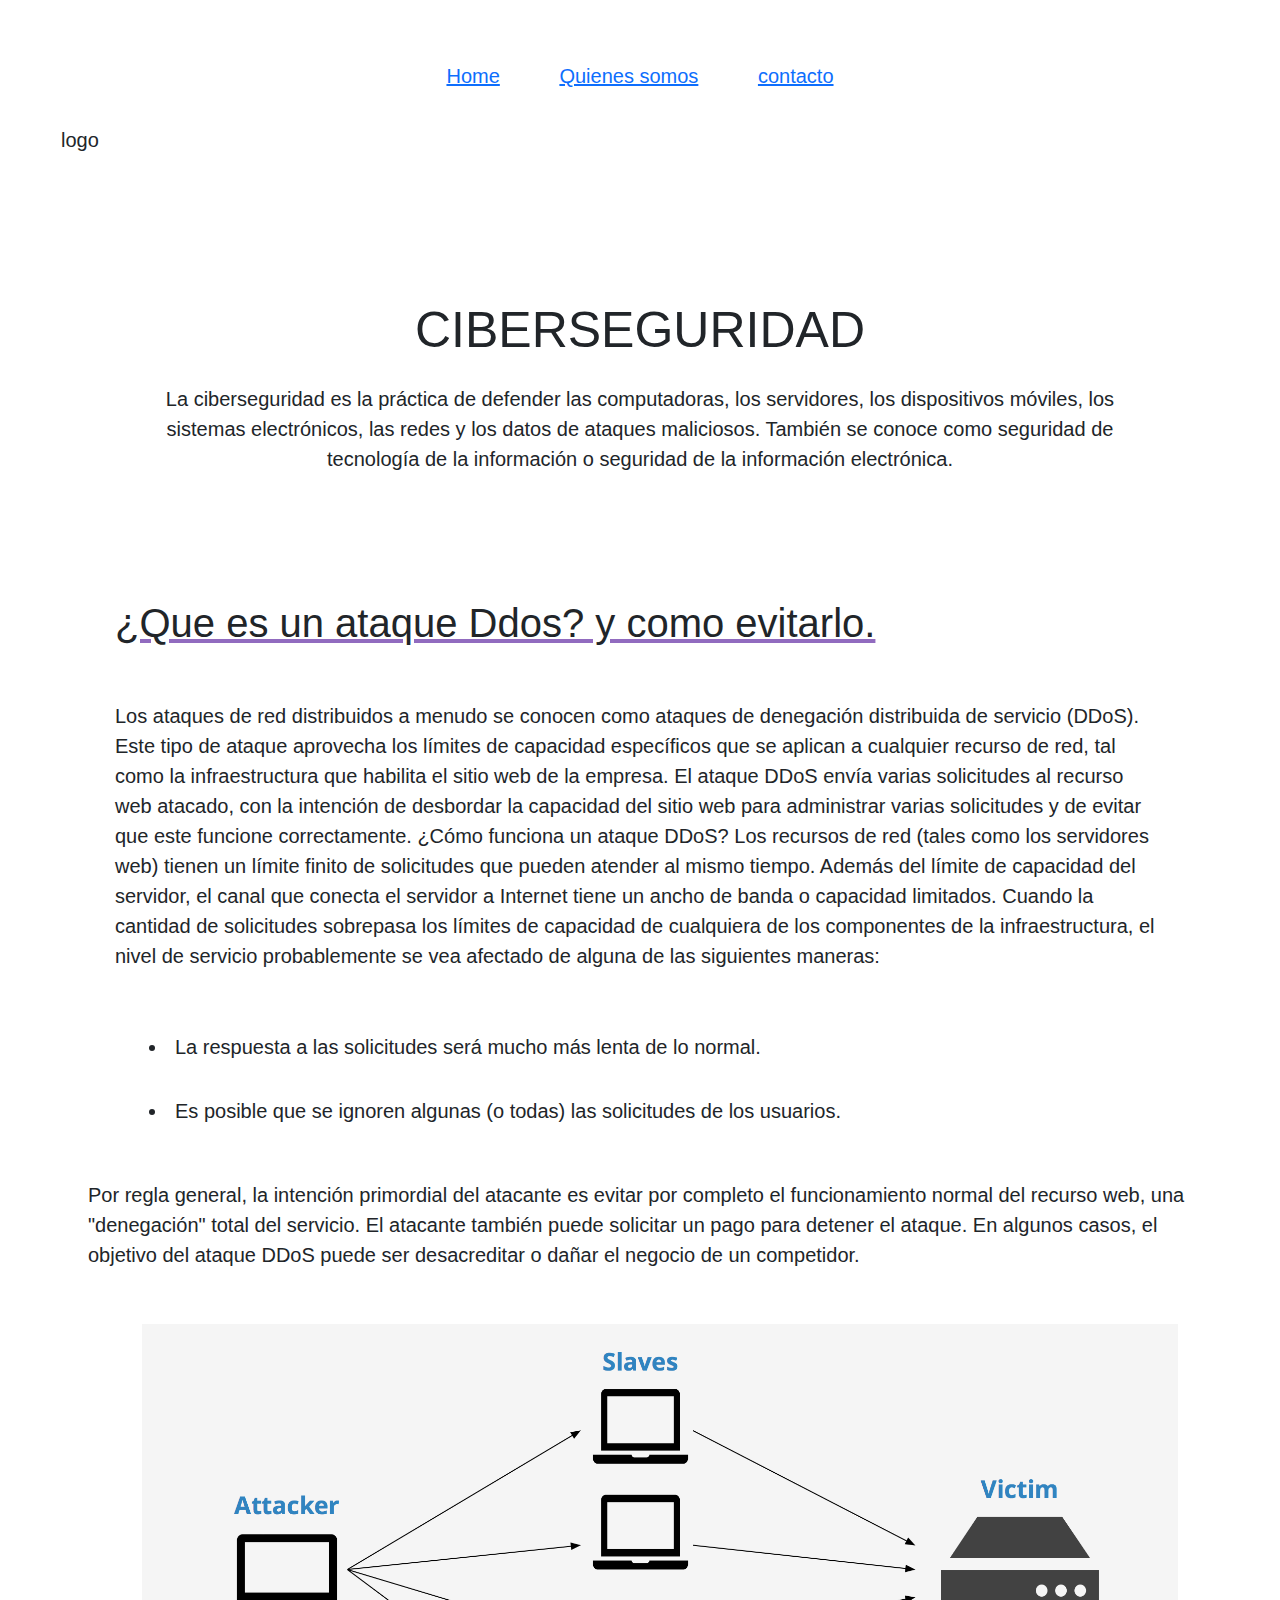
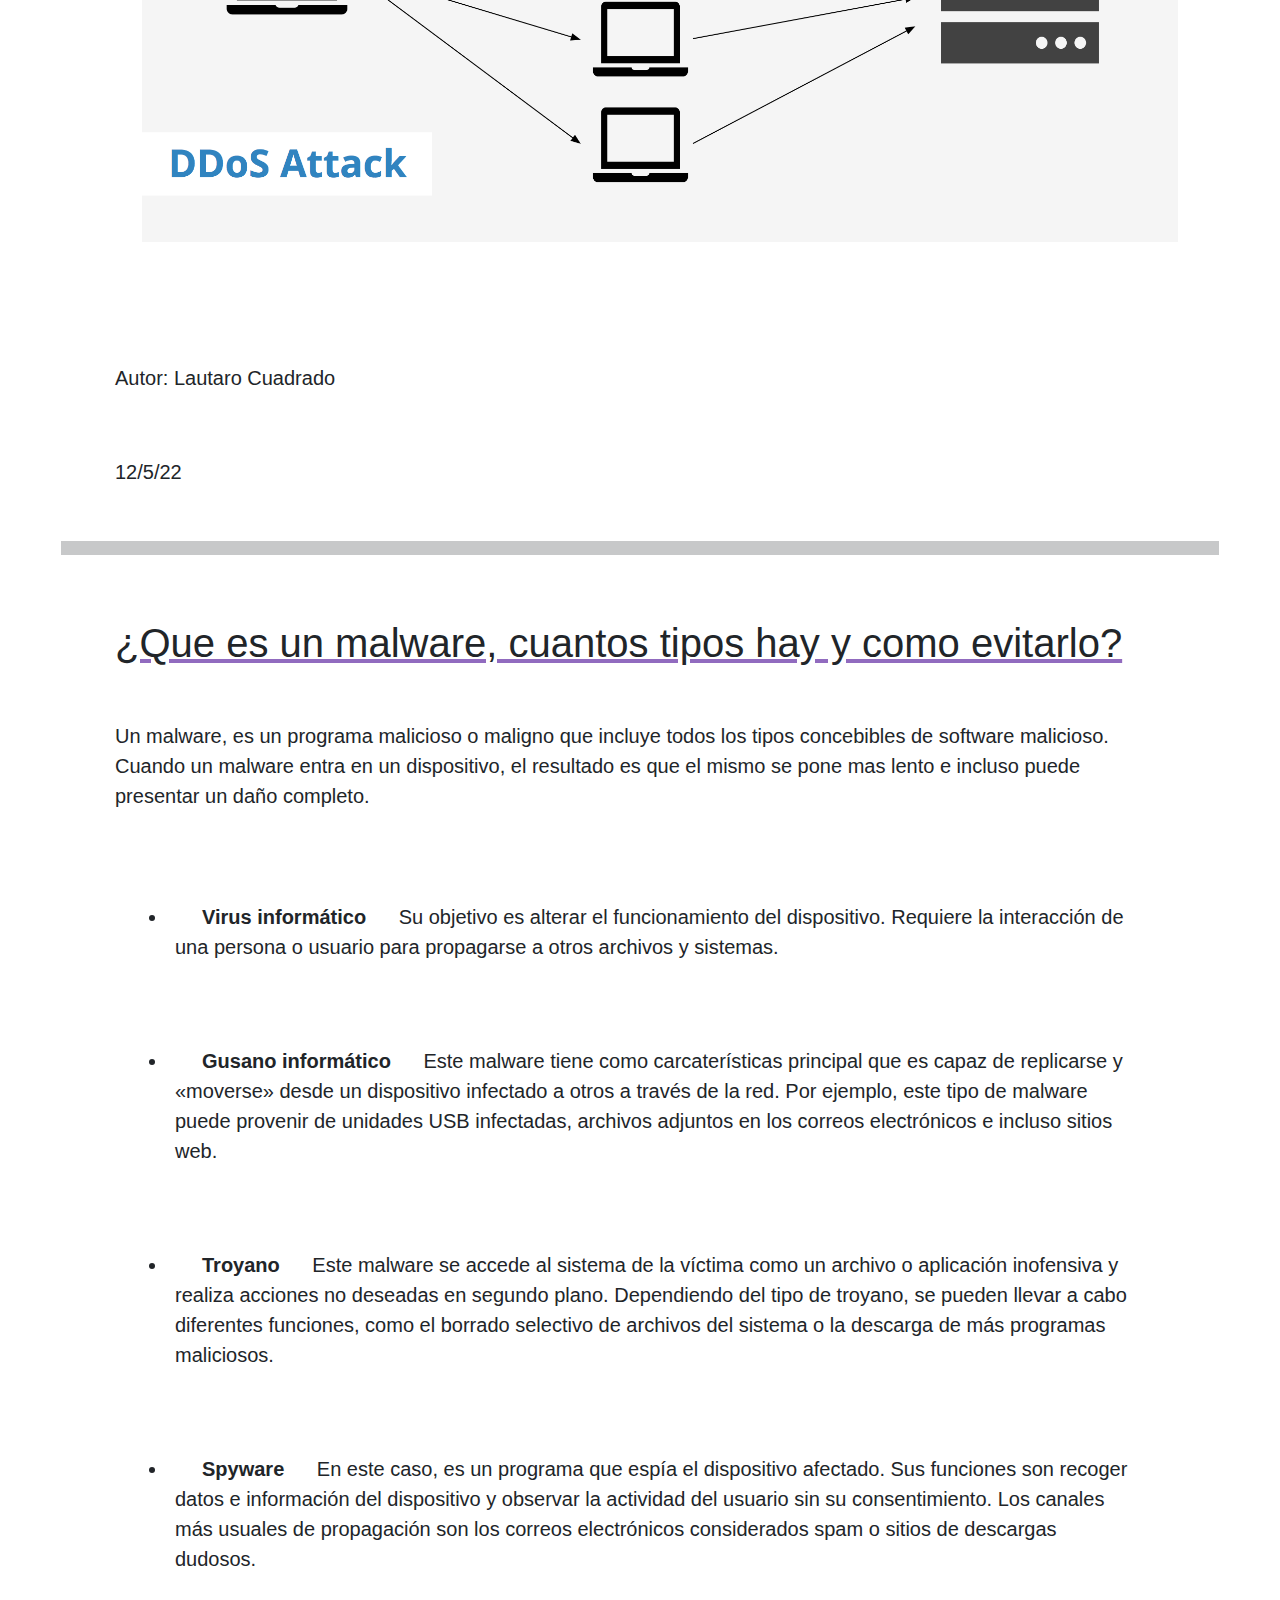
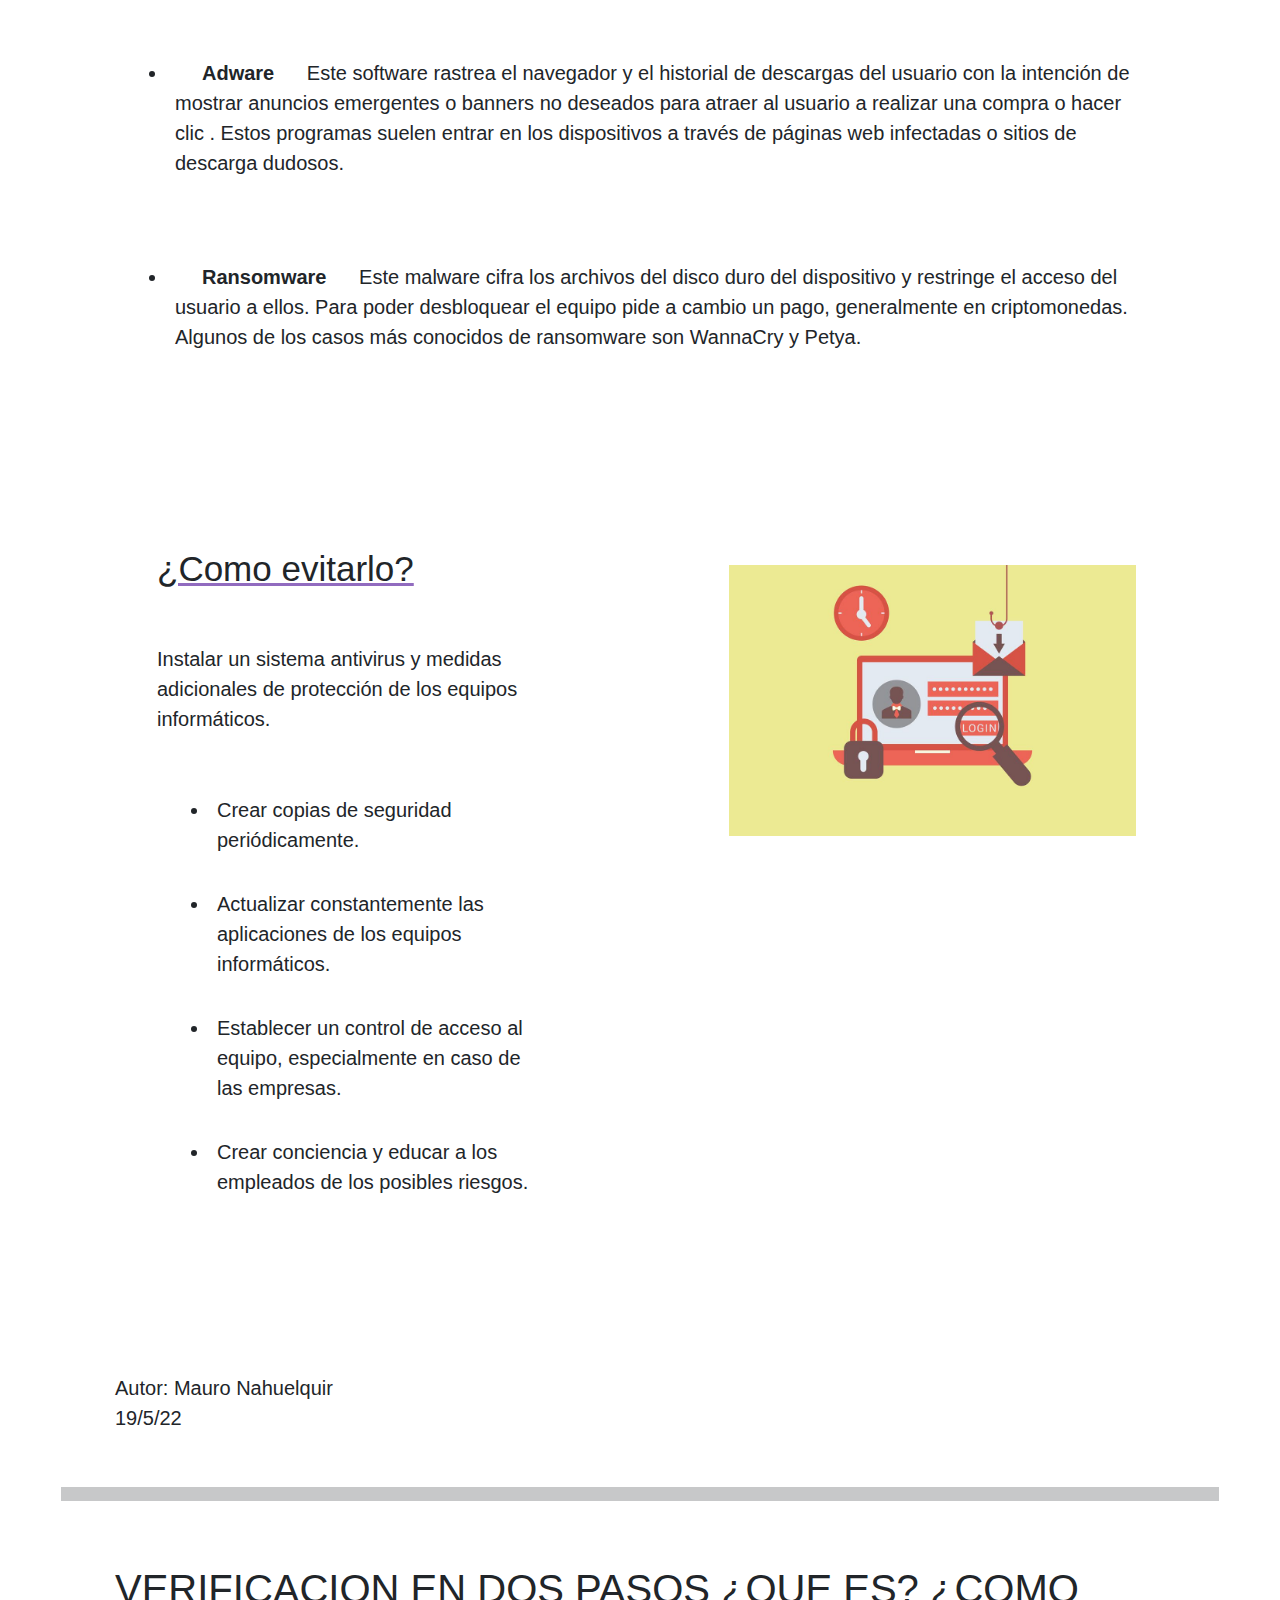
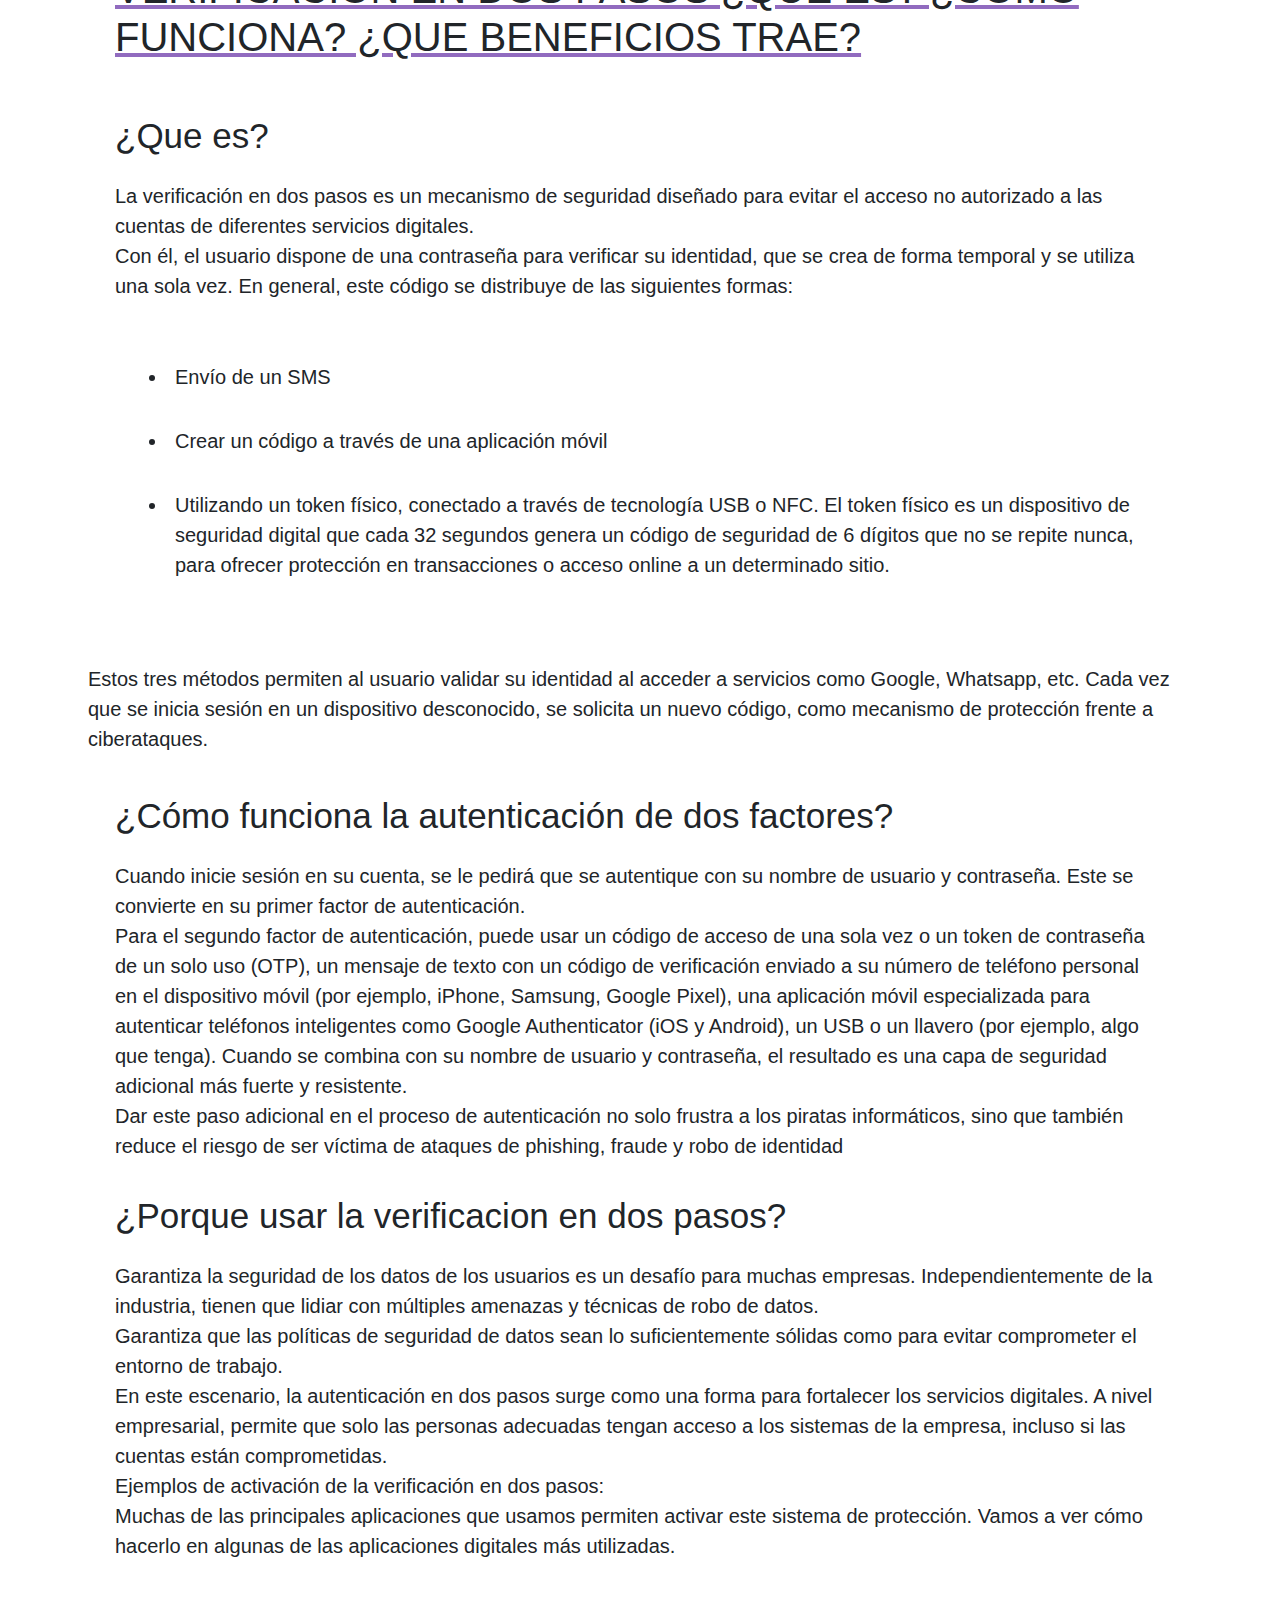
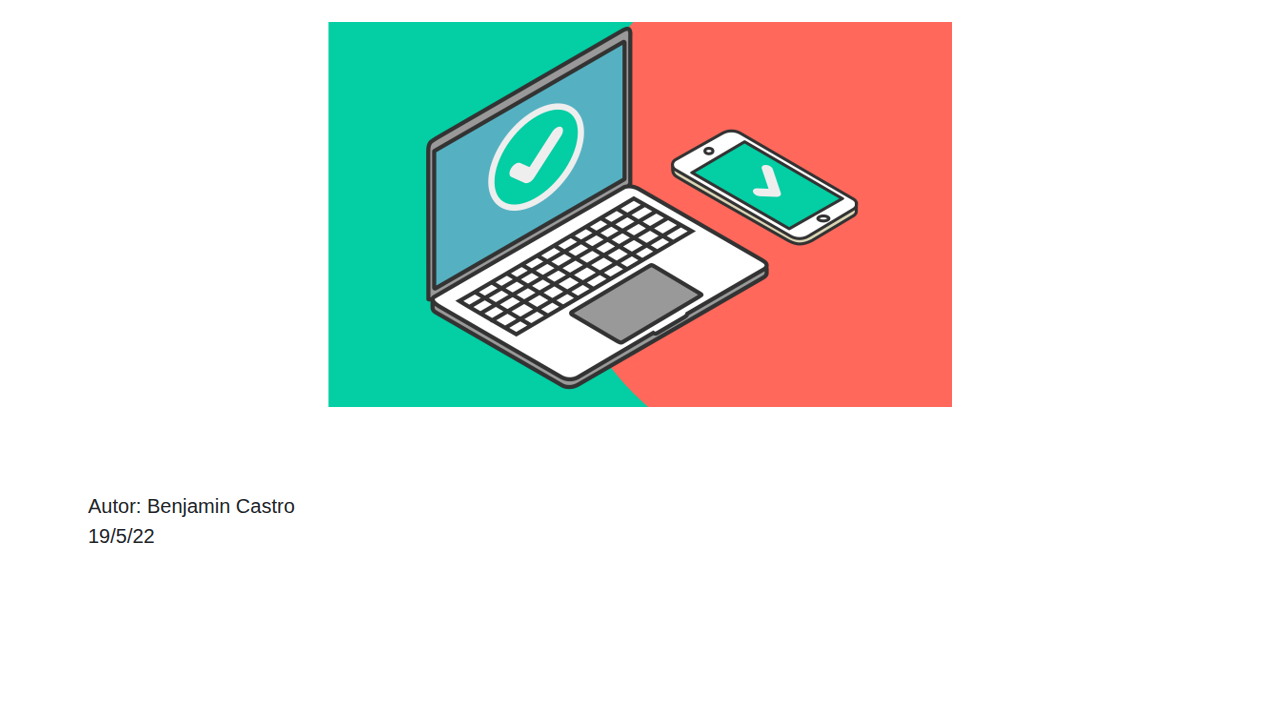
<file: index.html>
<!DOCTYPE html>
<html lang="en">

<head>
    <meta charset="UTF-8">
    <link rel="stylesheet" href="hola.css">
    <link rel="preconnect" href="https://fonts.googleapis.com">
    <meta http-equiv="X-UA-Compatible" content="IE=edge">
    <meta name="viewport" content="width=device-width, initial-scale=1.0">
    <link rel="stylesheet" href="/bootstrap/css/bootstrap.css">
    <title>Ciber Seguridad</title>
</head>

<body>

    <nav>
        <a href="index.html">Home</a>
        
        <a href="quienes_somos.html">Quienes somos</a>

        <a href="contacto.html">contacto</a>


    </nav>

    
    <header>
        logo

    </header>
   

    <br>
    <section>

        <article class="presentacion">
            <div class="centrado" >
            <h1>CIBERSEGURIDAD</h1>
            <p>
                La ciberseguridad es la práctica de defender las computadoras, los servidores, los dispositivos móviles, los sistemas electrónicos, las redes y los datos de ataques maliciosos. También se conoce como seguridad de tecnología de la información o seguridad de la información electrónica.
            </p>
            </div> 
        </article>




        <article class="ataque_ddos">
           <u> 
            <h2>
                ¿Que es un ataque Ddos? y como evitarlo.
            </h2>
           </u>
            <p>
            Los ataques de red distribuidos a menudo se conocen como ataques de denegación distribuida de servicio (DDoS). Este tipo de ataque aprovecha los límites de capacidad específicos que se aplican a cualquier recurso de red, tal como la infraestructura que habilita el sitio web de la empresa. El ataque DDoS envía varias solicitudes al recurso web atacado, con la intención de desbordar la capacidad del sitio web para administrar varias solicitudes y de evitar que este funcione correctamente.
            ¿Cómo funciona un ataque DDoS?
            Los recursos de red (tales como los servidores web) tienen un límite finito de solicitudes que pueden atender al mismo tiempo. Además del límite de capacidad del servidor, el canal que conecta el servidor a Internet tiene un ancho de banda o capacidad limitados. Cuando la cantidad de solicitudes sobrepasa los límites de capacidad de cualquiera de los componentes de la infraestructura, el nivel de servicio probablemente se vea afectado de alguna de las siguientes maneras:
            </p>

            <ul>
                <li>La respuesta a las solicitudes será mucho más lenta de lo normal.</li>

                <li>Es posible que se ignoren algunas (o todas) las solicitudes de los usuarios.</li>
            </ul>
            Por regla general, la intención primordial del atacante es evitar por completo el funcionamiento normal del recurso web, una "denegación" total del servicio. El atacante también puede solicitar un pago para detener el ataque. En algunos casos, el objetivo del ataque DDoS puede ser desacreditar o dañar el negocio de un competidor.

            
            <div class="centrado">
                <img  src="img/ddos-attack.png" alt="ataque_ddos">
            </div>

            <br>
            <br>

            <p>Autor: Lautaro Cuadrado</p>
            <br>
            <p>12/5/22</p>

        </article>

        <hr>

        <article class="que_es_un_malware">
            <u>
            <h2>
                ¿Que es un malware, cuantos tipos hay y como evitarlo?
            </h2>
            </u>
            <p> Un malware, es un programa malicioso o maligno que incluye todos los tipos concebibles de software malicioso. Cuando un malware entra en un dispositivo, el resultado es que el mismo se pone mas lento e incluso puede presentar un daño completo.
                <br>
                <br>

                <ul>
                <li><b>Virus informático</b> Su objetivo es alterar el funcionamiento del dispositivo. Requiere la interacción de una persona o usuario para propagarse a otros archivos y sistemas.</li>
                <br>
               <li>
                    <b>Gusano informático</b> Este malware tiene como carcaterísticas principal que es capaz de replicarse y «moverse» desde un dispositivo infectado a otros a través de la red. Por ejemplo, este tipo de malware puede provenir de unidades USB infectadas, archivos adjuntos en los correos electrónicos e incluso sitios web.</li>
                <br>
                <li>
                    <b>Troyano</b> Este malware se accede al sistema de la víctima como un archivo o aplicación inofensiva y realiza acciones no deseadas en segundo plano. Dependiendo del tipo de troyano, se pueden llevar a cabo diferentes funciones, como el borrado selectivo de archivos del sistema o la descarga de más programas maliciosos.
                    </li>
                <br>
                <li> 
                <b>Spyware</b> En este caso, es un programa que espía el dispositivo afectado. Sus funciones son recoger datos e información del dispositivo y observar la actividad del usuario sin su consentimiento. Los canales más usuales de propagación son los correos electrónicos considerados spam o sitios de descargas dudosos.</li>
                <br>
                <li>

                <b>Adware</b> Este software rastrea el navegador y el historial de descargas del usuario con la intención de mostrar anuncios emergentes o banners no deseados para atraer al usuario a realizar una compra o hacer clic . Estos programas suelen entrar en los dispositivos a través de páginas web infectadas o sitios de descarga dudosos.
                </li> <br>
                <li>
                    <b>Ransomware</b> Este malware cifra los archivos del disco duro del dispositivo y restringe el acceso del usuario a ellos. Para poder desbloquear el equipo pide a cambio un pago, generalmente en criptomonedas. Algunos de los casos más conocidos de ransomware son WannaCry y Petya.</p></li>
                </ul>
                <br>

                <div class="container-fluid">
                    <div class="row">
                        <div class="col-md 5">
                        <u>
                        <h3>
                            ¿Como evitarlo?
                        </h3>
                        </u>
                        
                        <p>Instalar un sistema antivirus y medidas adicionales de protección de los equipos informáticos.
                        <ul>
                            <li>Crear copias de seguridad periódicamente.</li>
                            <li>Actualizar constantemente las aplicaciones de los equipos informáticos.</li>
                            <li>Establecer un control de acceso al equipo, especialmente en caso de las empresas.</li>
                            <li>Crear conciencia y educar a los empleados de los posibles riesgos. </li>
                        
                        </ul> 
                        
                        </p>
                        </div>
                        <div class="col-md">
                            <div class="centrado">
                              <img src="img/malware.jpg" alt="malware">
                             </div>
                         </div>
                    </div>
                </div>
                    <p>
                        Autor: Mauro Nahuelquir 
                        <br>
                        19/5/22
                    </p>
        </article>
        <hr>
        <article>
            <u>
            <H2> 
                VERIFICACION EN DOS PASOS ¿QUE ES? ¿COMO FUNCIONA? ¿QUE BENEFICIOS TRAE?
            </H2>
            </u>
                <h3>
                    ¿Que es?
                </h3>

                <p>

                    La verificación en dos pasos es un mecanismo de seguridad diseñado para evitar el acceso no autorizado a las cuentas de diferentes servicios digitales.
                <br>
                Con él, el usuario dispone de una contraseña para verificar su identidad, que se crea de forma temporal y se utiliza una sola vez. En general, este código se distribuye de las siguientes formas:
                <br>
                <ul>

                <li> Envío de un SMS</li>

                 <li> Crear un código a través de una aplicación móvil</li>

               <li> Utilizando un token físico, conectado a través de tecnología USB o NFC. El token físico es un dispositivo de seguridad digital que cada 32 segundos genera un código de seguridad de 6 dígitos que no se repite nunca, para ofrecer protección en transacciones o acceso online a un determinado sitio.</li>
                </ul>
                <br>
                Estos tres métodos permiten al usuario validar su identidad al acceder a servicios como Google, Whatsapp, etc.
                Cada vez que se inicia sesión en un dispositivo desconocido, se solicita un nuevo código, como mecanismo de protección frente a ciberataques.

                </p>


                <h3>
                ¿Cómo funciona la autenticación de dos factores? </h3>
    
                <p>
                Cuando inicie sesión en su cuenta, se le pedirá que se autentique con su nombre de usuario y contraseña. Este se convierte en su primer factor de autenticación. 
                <br>
                Para el segundo factor de autenticación, puede usar un código de acceso de una sola vez o un token de contraseña de un solo uso (OTP), un mensaje de texto con un código de verificación enviado a su número de teléfono personal en el dispositivo móvil (por ejemplo, iPhone, Samsung, Google Pixel), una aplicación móvil especializada para autenticar teléfonos inteligentes como Google Authenticator (iOS y Android), un USB o un llavero (por ejemplo, algo que tenga). Cuando se combina con su nombre de usuario y contraseña, el resultado es una capa de seguridad adicional más fuerte y resistente. 
                <br>
                Dar este paso adicional en el proceso de autenticación no solo frustra a los piratas informáticos, sino que también reduce el riesgo de ser víctima de ataques de phishing, fraude y robo de identidad


            </p>
            <h3>
                ¿Porque usar la verificacion en dos pasos?

            </h3>

            <p>

                Garantiza la seguridad de los datos de los usuarios es un desafío para muchas empresas. Independientemente de la industria, tienen que lidiar con múltiples amenazas y técnicas de robo de datos.
                <br>
                Garantiza que las políticas de seguridad de datos sean lo suficientemente sólidas como para evitar comprometer el entorno de trabajo.
                <br>
                En este escenario, la autenticación en dos pasos surge como una forma para fortalecer los servicios digitales. A nivel empresarial, permite que solo las personas adecuadas tengan acceso a los sistemas de la empresa, incluso si las cuentas están comprometidas.
                <br>
                Ejemplos de activación de la verificación en dos pasos:
                <br>
                Muchas de las principales aplicaciones que usamos permiten activar este sistema de protección. Vamos a ver cómo hacerlo en algunas de las aplicaciones digitales más utilizadas.

                <div class="centrado">
                <img src="img/verificacion.png" alt="verificacion_dos_pasos"/>
                </div>

                <br>
                Autor: Benjamin Castro
                <br>
                19/5/22
            </p>

        </article>
    </section>


    <footer>


    </footer>


<script src="/bootstrap/js/bootstrap.bundle.js" ></script>

</body>

</html>
</file>
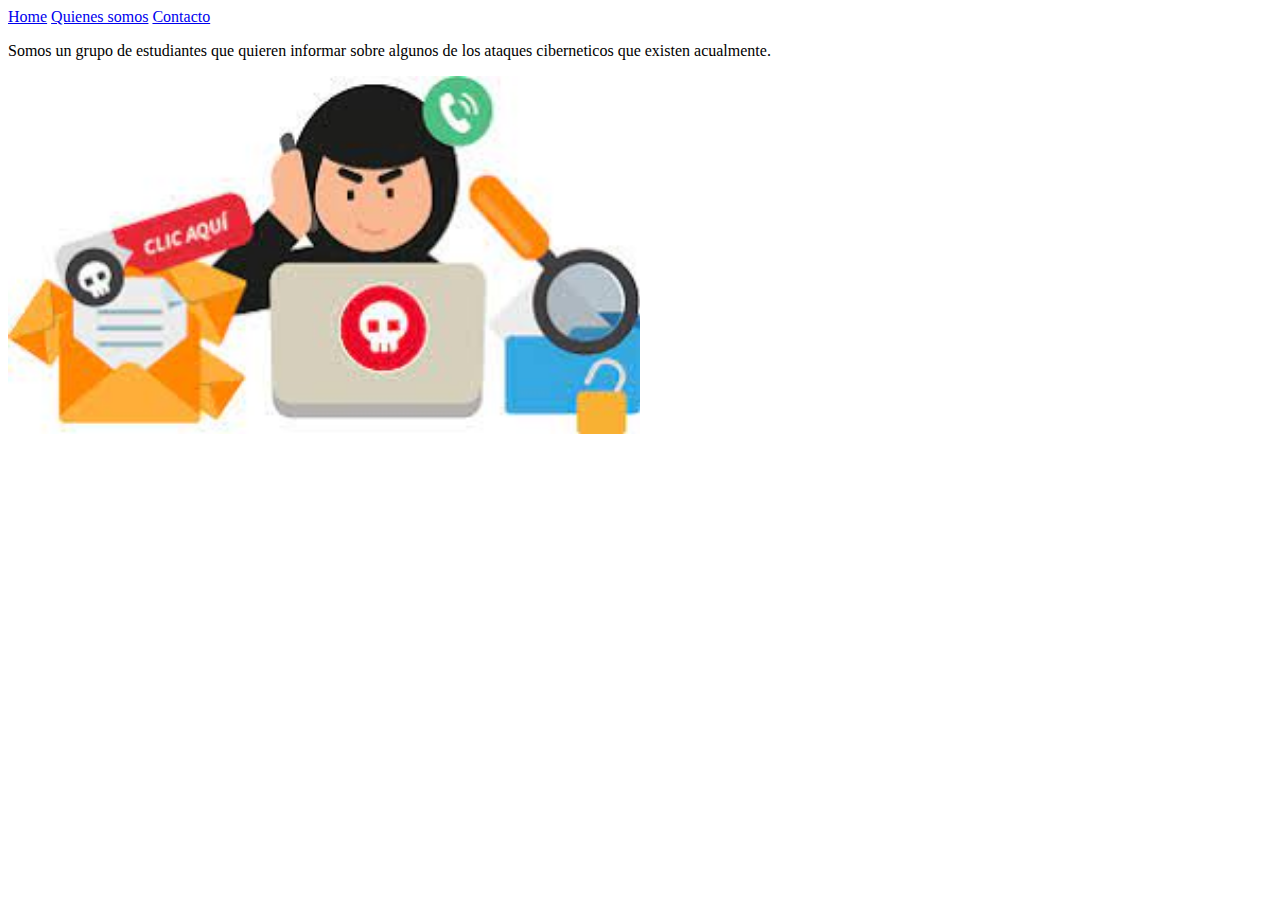
<file: quienes.somos.html>
<!DOCTYPE html>
<html lang="en">
<head>
    <meta charset="UTF-8">
    <meta http-equiv="X-UA-Compatible" content="IE=edge">
    <meta name="viewport" content="width=device-width, initial-scale=1.0">
    <title>Quienes Somos</title>
</head>
<body>
    
    <nav>
        <a href="index.html">Home</a>
        
        <a href="quienes.somos.html">Quienes somos</a>

        <a href="contacto.html">Contacto</a>


    </nav>
    
    <section>

        <article>
            <p>
                Somos un grupo de estudiantes que quieren informar sobre algunos de los ataques ciberneticos que existen acualmente.

            </p>

            <img width="50%" height="50%" src="/img/quienes_somos.jpg" alt="persona_malvada">
            

    </article>

    </section>









    <footer>


    </footer>


</body>
</html>
</file>
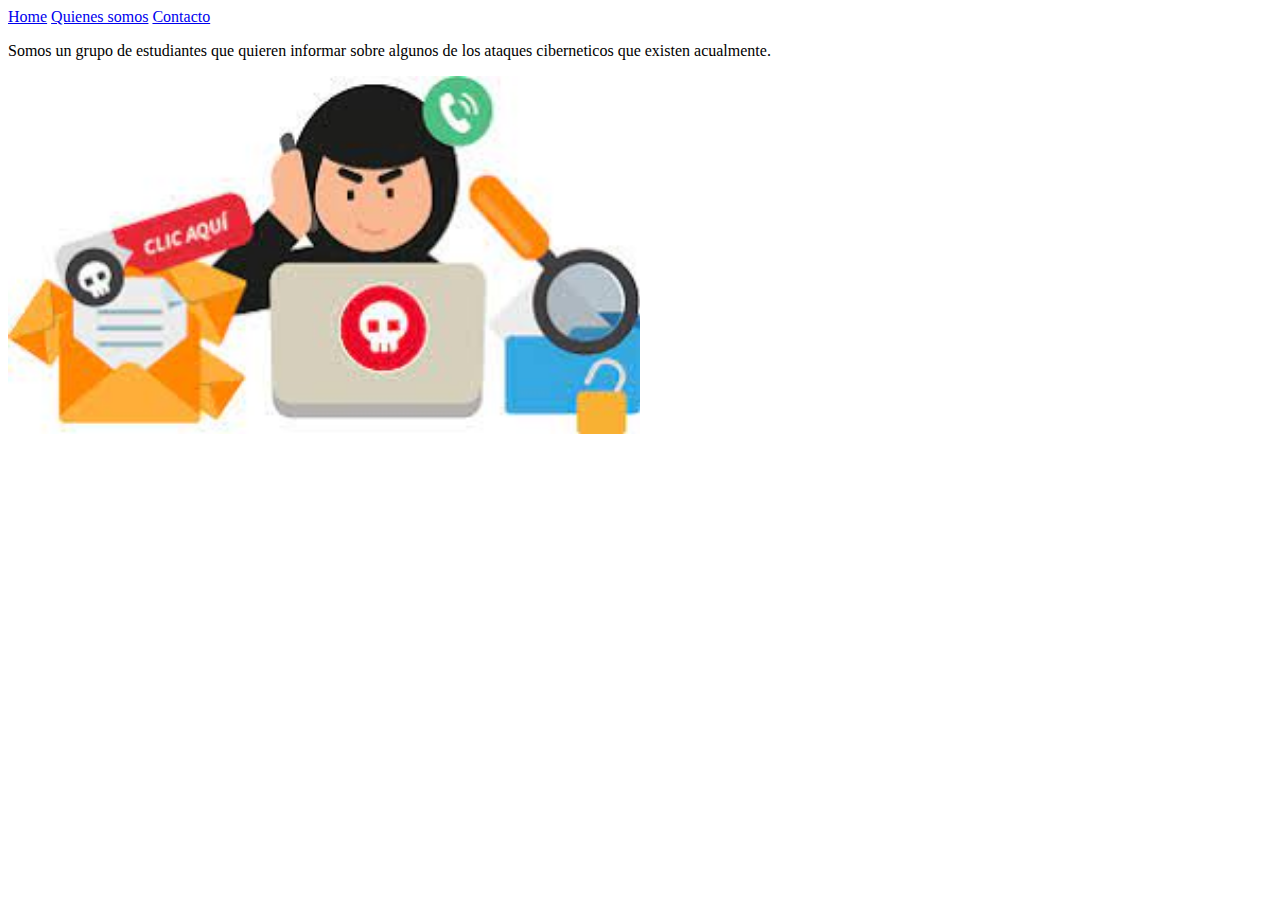
<file: quienes_somos.html>
<!DOCTYPE html>
<html lang="en">
<head>
    <meta charset="UTF-8">
    <meta http-equiv="X-UA-Compatible" content="IE=edge">
    <meta name="viewport" content="width=device-width, initial-scale=1.0">
    <title>Quienes Somos</title>
</head>
<body>
    
    <nav>
        <a href="index.html">Home</a>
        
        <a href="quienes_somos.html">Quienes somos</a>

        <a href="contacto.html">Contacto</a>


    </nav>
    
    <section>

        <article>
            <p>
                Somos un grupo de estudiantes que quieren informar sobre algunos de los ataques ciberneticos que existen acualmente.

            </p>

            <img width="50%" height="50%" src="/img/quienes_somos.jpg" alt="persona_malvada">
            

    </article>

    </section>









    <footer>


    </footer>


</body>
</html>
</file>
<file: hola.css>
nav{
    text-align: center;
}

*{
    padding: 7px;
    margin: 20px;
    border: 15px;
    font-family: 'Nunito', sans-serif;
    font-size: 20px;
   
}

u{
    text-decoration-color: #916BBF;
}

a {
    outline: none;
    text-decoration: none;
    padding: 2px 7px;
    
}




a:visited {
    color:#916BBF;
}



a:hover {
    background-color: #DFF6FF;
    border-bottom: 1px solid;
}




.centrado{
    text-align: center;
    
}


img{
    max-width: 100%;
    max-height: 100%;
    text-align: center;
   }
</file>
